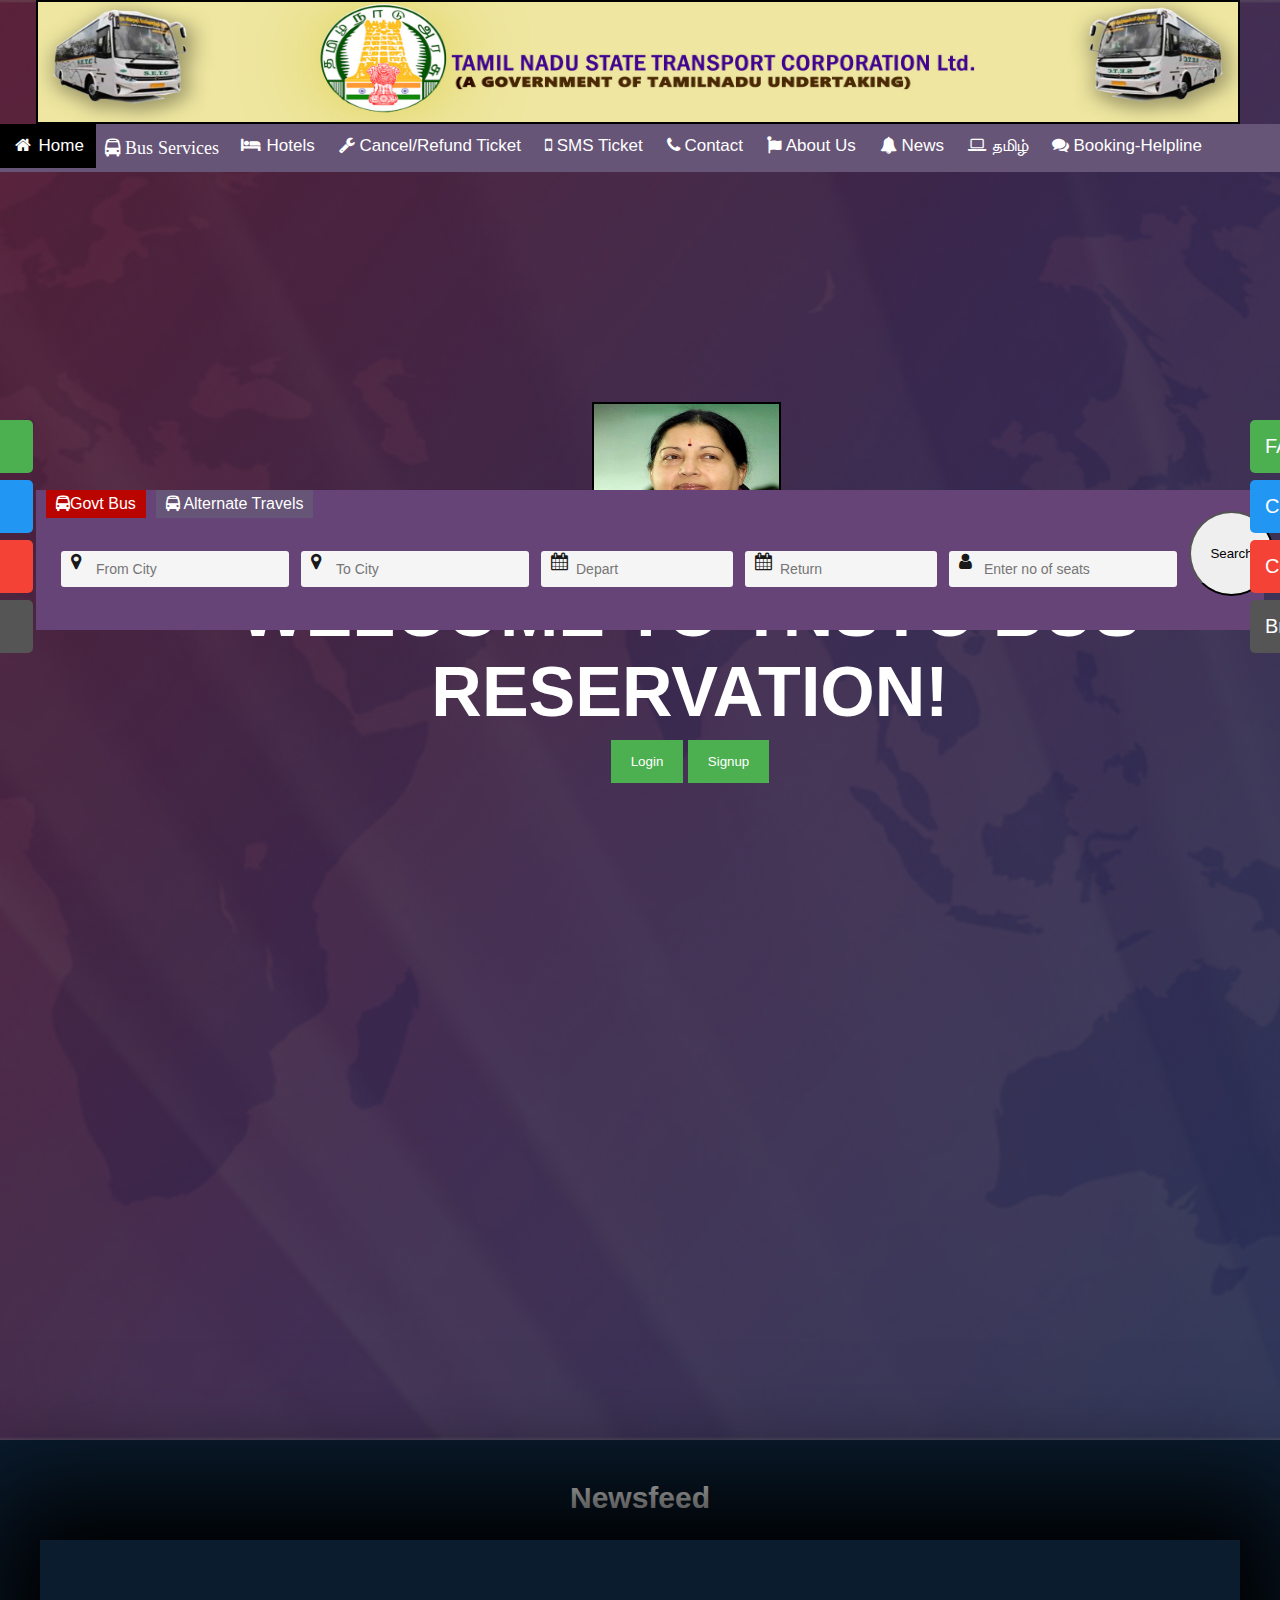
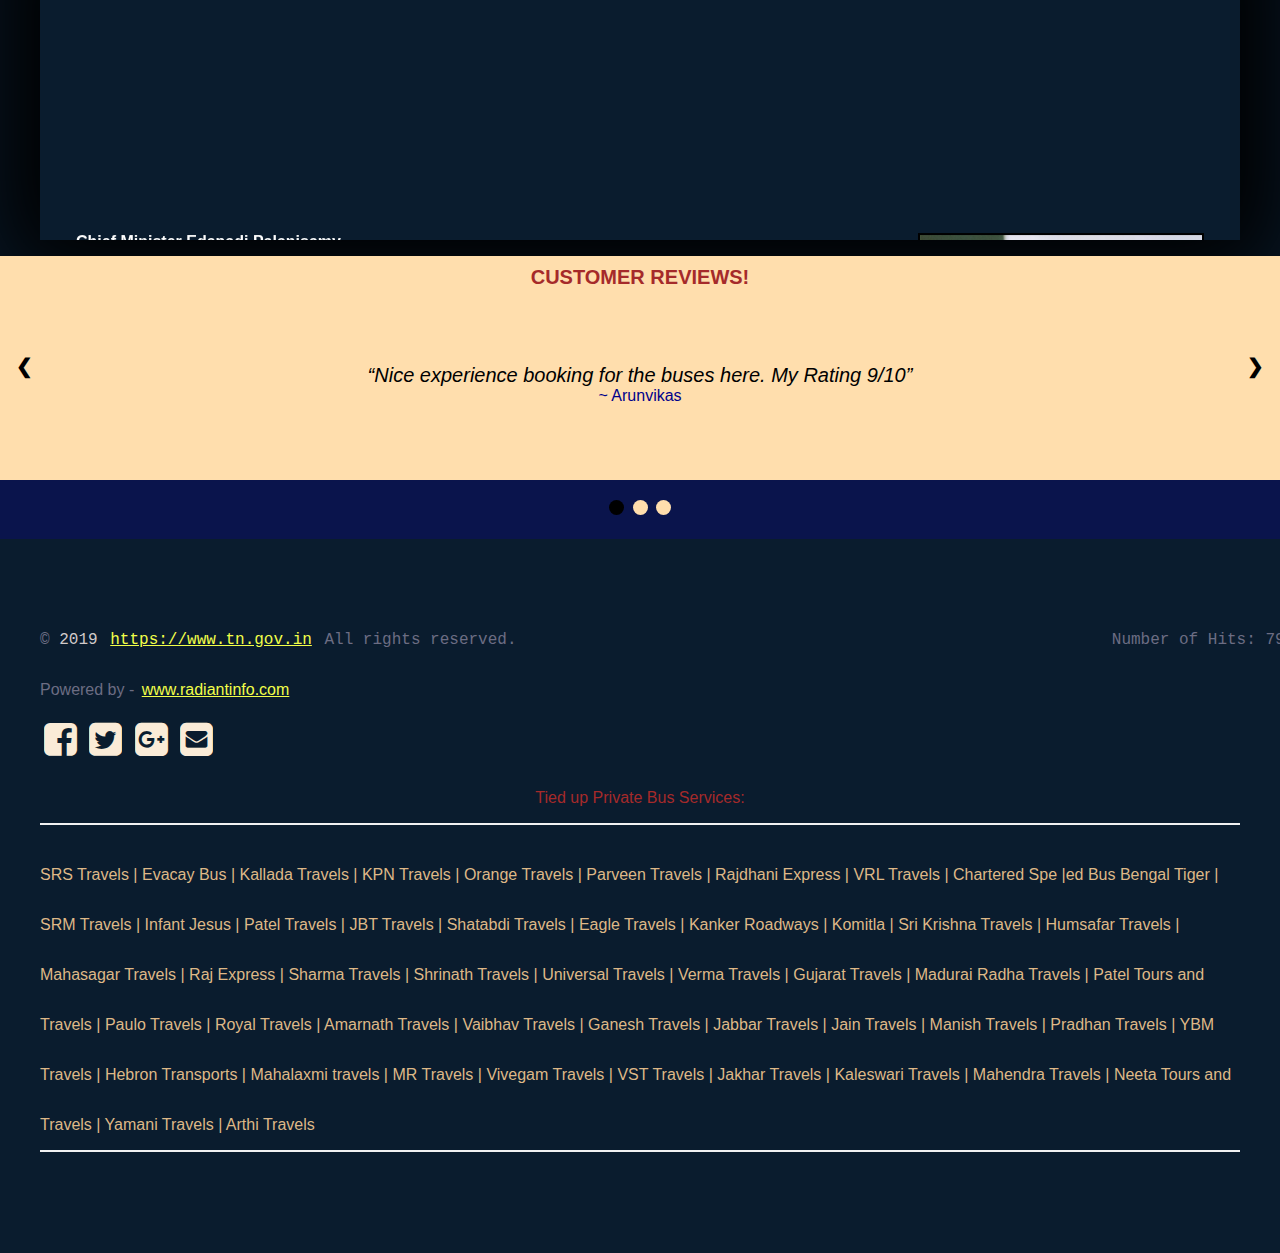
<file: index.html>
<html>
<head>
<title>TNSTC</title>
<link href="Style.css" rel="stylesheet" type="text/css">
</head>
<body>
    <header>
	    <div class="row">
		    <div class="logo">
			    <img src="Untitled-1.jpg">
			</div>
		</div>
		<div class="navbar">
            <a class="active" href=""><i class="fa fa-fw fa-home"></i> Home </a>
            <div class="dropdown">
            <button class="dropbtn"><i class="fa fa-bus "> Bus Services </i></button>
               <div class="dropdown-content">
                 <a href="">AC Sleeper Buses</a>
                 <a href="">AC Sleeper Seater Buses</a>
                 <a href="">Deluxe Buses</a>
                 <a href="">Non-AC Sleeper Buses</a>
                 <a href="">Air Condition Buses</a>
                 <a href="">Ultra Deluxe Buses</a>
               </div>
            </div>
            <a href="https://www.redbus.in/"><i class="fa fa-fw fa-hotel"></i> Hotels</a>			 
            <a href=""><i class="fa fa-fas fa-wrench"></i> Cancel/Refund Ticket</a>
            <a href=""><i class="fa fa-fas fa-mobile"></i> SMS Ticket</a>
            <a href=""><i class="fa fa-fas fa-phone"></i> Contact</a>
			<a href="https://www.tnstc.in/aboutus.html"><i class="fa fa-fa fa-id"></i> About Us</a>
			<a href=""><i class="fa fa-far fa-bell"></i> News</a>
            <a href="tamil.html"><i class="fa fa-fas fa-laptop"></i> தமிழ் </a>
            <a href="https://www.tnstc.in/flash_demo/eBookingHelp.pdf"><i class="fa fa-far fa-comments"></i> Booking-Helpline </a>
        </div>
		
		<div class="hero">
		<div class="jaya">
			    <img src="jaya.jpg">
			</div>
		<h1> Welcome to TNSTC Bus Reservation!</h1>		
		<center><button onclick="document.getElementById('id01').style.display='block'" style="width:auto;">Login</button>
	    <button onclick="document.getElementById('id02').style.display='block'" style="width:auto;">Signup</button></center>
        </div>

	</header>	
	<link rel="stylesheet" type="text/css" href="https://maxcdn.bootstrapcdn.com/font-awesome/4.7.0/css/font-awesome.min.css">
    <div class="flight-engine">
               <div class="container">
                  <div class="tabing">
                     <ul>
                        <li><a class="active" href="#1"><i class="fa fa-bus" aria-hidden="true"></i>Govt Bus</a>
                        </li>
                         <li><a  href="#2"><i class="fa fa-bus" aria-hidden="true"></i> Alternate Travels</a>
                        </li>
                     </ul>
                     <div class="tab-content">
                        <div id="1" class="tab1 active">
                           <div class="flight-tab row">
                              <div class="persent-one">
                                 <i class="fa fa-map-marker" aria-hidden="true"></i>
                                 <input type="text" name="dep" class="textboxstyle" id="dep" placeholder="From City">
                              </div>
                              <div class="persent-one">
                                 <i class="fa fa-map-marker" aria-hidden="true"></i>
                                 <input type="text" name="dep" class="textboxstyle" id="arival" placeholder="To City">
                              </div>
                              <div class="persent-one less-per">
                                 <i class="fa fa-calendar" aria-hidden="true"></i>
                                 <input type="text" name="dep" class="textboxstyle" id="from-date1" placeholder="Depart">
                              </div>
                              <div class="persent-one less-per">
                                 <i class="fa fa-calendar" aria-hidden="true"></i>
                                 <input type="text" name="dep" class="textboxstyle" id="to-date" placeholder="Return">
                              </div>
                              <div class="persent-one">
                                 <i class="fa fa-user" aria-hidden="true"></i>
                                 <input type="text" name="dep" class="textboxstyle" id="to-date" placeholder="Enter no of seats">
                              </div>
                              <div class="persent-one less-btn">
                                 <input type="Submit" name="submit" value="Search" class="btn btn-info cst-btn" id="srch">
                              </div>
                           </div>
                           <!-- flight tab -->
                        </div>
                        <!-- tab 1 -->
                         <div id="2" class="tab1">
                           <div class="flight-tab row">
                              <div class="persent-one">
                                 <i class="fa fa-map-marker" aria-hidden="true"></i>
                                 <input type="text" name="dep" class="textboxstyle" id="dep" placeholder="From City">
                              </div>
                              <div class="persent-one">
                                 <i class="fa fa-map-marker" aria-hidden="true"></i>
                                 <input type="text" name="dep" class="textboxstyle" id="arival" placeholder="To City">
                              </div>
                              <div class="persent-one less-per">
                                 <i class="fa fa-calendar" aria-hidden="true"></i>
                                 <input type="text" name="dep" class="textboxstyle" id="from-date1" placeholder="Depart">
                              </div>
                              <div class="persent-one less-per">
                                 <i class="fa fa-calendar" aria-hidden="true"></i>
                                 <input type="text" name="dep" class="textboxstyle" id="to-date" placeholder="Return">
                              </div>
                              <div class="persent-one">
                                 <i class="fa fa-user" aria-hidden="true"></i>
                                 <div class="textboxstyle" id="passenger">Enter no of seats</div>
                              </div>
                              <div class="persent-one less-btn">
                                 <input type="Submit" name="submit" value="Search" class="btn btn-info cst-btn" id="srch">
                              </div>
                           </div>
                           <!-- flight tab -->
                        </div>
                        <!-- tab 1 -->
                     </div>
                     </div>
                     <!-- tab content -->
                  </div>
                  <!-- tabbing -->
               </div>
            </div>
            
            <!-- Side navigation -->
<div id="mySidenav" class="sidenav">
  <a href="https://www.tnstc.in/SETCWeb/preUserAuthenticate.do;jsessionid=DE07A97FB13C61A2AB1679A55BECBA16" id="op">Operator Login</a>
  <a href="#" id="mv">Mobile Version</a>
  <a href="https://www.tnstc.in/information.html" id="in">Information</a>
  <a href="https://www.tnstc.in/rules&regulations.html" id="rr">Rules & Regulations</a>
</div>

<div id="urSidenav" class="sidenav">
  <a href="https://www.tnstc.in/faq.html" id="a">FAQs</a>
  <a href="https://www.tnstc.in/counter_address.html" id="b">Counter Address</a>
  <a href="https://www.tnstc.in/compatible_browsers.html" id="c">Compatible Browsers</a>
  <a href="https://www.tnstc.in/browser_settings.html" id="d">Browser Settings</a>
</div>

<div id="id01" class="modal">
  
  <form class="modal-content animate" >
    <div class="imagecontainer">
      <span onclick="document.getElementById('id01').style.display='none'" class="close" title="Close Modal">&times;</span>
      <img src="LoginIcon.png" alt="Avatar" class="avatar">
    </div>
    <br><br><br><br><br><br><br><br><br>

    <div class="container">
      <label for="uname"><b>Username</b></label>
      <input type="text" placeholder="Enter Username" id="uname" name="uname" required>

      <label for="psw"><b>Password</b></label>
      <input type="password" placeholder="Enter Password" id="psw" name="psw" 
      required>
        
      <button type="submit">Login</button>
      <button class="loginBtn loginBtn--facebook">Login with Facebook</button>
      <button class="loginBtn loginBtn--google">Login with Google</button>
      <label>
        <input type="checkbox" checked="checked" name="remember"> Remember me
      </label>
    </div>

    <div class="container" style="background-color:#f1f1f1">
      <button type="button" onclick="document.getElementById('id01').style.display='none'" class="cancelbtn">Cancel</button>
      <span class="psw">Forgot <a href="#">password?</a></span>
    </div>
  </form>
</div>

<div id="id02" class="modal">
  <span onclick="document.getElementById('id02').style.display='none'" class="close" title="Close Modal">&times;</span>
  <form class="modal-content" action="connect1.php" method="post">
    <div class="container">
      <center><h2>Sign Up</h2><center>
      <p>Please fill in this form to create an account.</p>
      <hr>
      <label for="email"><b>Email</b></label>
      <input type="text" placeholder="Enter Email" id="email" name="email" required>
      
      <label for="uname"><b>Username</b></label>
      <input type="text" placeholder="Enter Username" id="uname" name="uname" required>

      <label for="psw"><b>Password</b></label>
      <input type="password" placeholder="Enter Password" id="psw" name="psw" required>

      <label for="psw-repeat"><b>Repeat Password</b></label>
      <input type="password" placeholder="Repeat Password" id="psw-repeat" name="psw-repeat" required>
      
      <label>
        <input type="checkbox" checked="checked" name="remember" style="margin-bottom:15px"> Remember me
      </label>

      <p>By creating an account you agree to our <a href="#" style="color:dodgerblue">Terms & Privacy</a>.</p>

      <div class="clearfix">
	    <button type="submit" class="signupbtn">Sign Up</button>
       <button class="loginBtn loginBtn--facebook">Login with Facebook</button>
      <button class="loginBtn loginBtn--google">Login with Google</button>
        <button type="button" onclick="document.getElementById('id02').style.display='none'" class="cancelbtn">Cancel</button>
      </div>
    </div>
  </form>
</div>

<script>
// Get the modal
var modal = document.getElementById('id01')

// When the user clicks anywhere outside of the modal, close it
window.onclick = function(event) {
    if (event.target == modal) {
        modal.style.display = "none";
    }
}

</script>	
<div class="container">
	<div class="row">
	   <div class="col-lg-6 ">
		<h2>Newsfeed</h2>
		 <marquee  scrollamount="6" direction="up" onmouseover="this.stop();" onmouseout="this.start();" class="m14">
		    
		     <div class="col-lg-12 d14">
		         <div class="container">
		         <div class="col-lg-5"><img src="1487257317-7129.jpg"></div>
                     <div class="col-lg-7"><h4><b>Chief Minister Edapadi Palanisamy</b></h4><br><i> Recently special bus services are alloted to regions of Madurai, Chennai, Vellore, Tiruvannamalai, Sivakasi on the occasion of Diwali Festival to address a lot of public travellers who will move to their native</i><br><br> <h5 style="text-decoration:blink">Around 80 new buses are introduced in these core areas of Tamilnadu</h5></div>
		         <br><br><br><br><hr/>
                     <div class="col-lg-8"><i>On Line Reservation facility for the Air-conditioned Sleeper Buses from Chennai-Salem-Chennai, Chennai-Madurai-Chennai, Chennai-Bodi-Chennai, Chennai-Keezhakarai-Chennai, Chennai-Karur-Chennai, Chennai-Erode-Chennai, Chennai-Sivakasi-Chennai, Chennai-Tirunelveli-Chennai, Coimbatore-Bengaluru-Coimbatore services are available for Online Booking.</i><br><br><br><br><br><br><hr/> </div>		      
                 </div>		         		         
		     </div>
		      
		 </marquee>
		 </div>
	</div>
</div>
	
	
<!-- Slideshow container -->
<div class="slideshow-container">
   <h3><center> CUSTOMER REVIEWS! </center></h3>
  <!-- Full-width slides/quotes -->
  <div class="mySlides">
    <q style="font-size: 20px;color: black;">Nice experience booking for the buses here. My Rating 9/10</q>
    <p class="author" style="color: darkblue;">~ Arunvikas</p>
  </div>

  <div class="mySlides">
    <q style="font-size: 20px;color: black;">Now way more better than the old one, easy to use. Well done front-end developers keep it up!!</q>
    <p class="author" style="color: darkblue;">~ Mathiharan</p>
  </div>

  <div class="mySlides">
    <q style="font-size: 20px;color: black;">I wont book in those private companies anymore....Just awesome features and lot of facilities.</q>
    <p class="author" style="color: darkblue;">~ Sriram</p>
  </div>

  <!-- Next/prev buttons -->
  <a class="prev" onclick="plusSlides(-1)">&#10094;</a>
  <a class="next" onclick="plusSlides(1)">&#10095;</a>
</div>

<!-- Dots/bullets/indicators -->
<div class="dot-container">
  <span class="dot" onclick="currentSlide(1)"></span> 
  <span class="dot" onclick="currentSlide(2)"></span> 
  <span class="dot" onclick="currentSlide(3)"></span> 
</div>
    
    <script>
var slideIndex = 1;
showSlides(slideIndex);

function plusSlides(n) {
  showSlides(slideIndex += n);
}

function currentSlide(n) {
  showSlides(slideIndex = n);
}

function showSlides(n) {
  var i;
  var slides = document.getElementsByClassName("mySlides");
  var dots = document.getElementsByClassName("dot");
  if (n > slides.length) {slideIndex = 1}    
  if (n < 1) {slideIndex = slides.length}
  for (i = 0; i < slides.length; i++) {
      slides[i].style.display = "none";  
  }
  for (i = 0; i < dots.length; i++) {
      dots[i].className = dots[i].className.replace(" active", "");
  }
  slides[slideIndex-1].style.display = "block";  
  dots[slideIndex-1].className += " active";
}
</script>



	<!--Bottom Footer-->
		<div class="bottom section-padding">
			<div class="container">
				<div class="row">
					<div class="col-md-12 text-center">
						<div class="copyright">
                            <pre>© <span>2019</span> <a href="http://www.tn.gov.in/" class="transition">https://www.tn.gov.in</a> All rights reserved.                                                              Number of Hits: 79,088,560</pre>
                            <p>Powered by - <a href="http://www.radiantinfo.com/" class="transition">www.radiantinfo.com</a></p>
                            
				        </div>
					</div>
					<div class="text-right right-block">
                <a href="https://www.facebook.com/SETC.in"><i id="social-fb" class="fa fa-facebook-square fa-3x social"></i></a>
	            <a href="https://twitter.com/bootsnipp"><i id="social-tw" class="fa fa-twitter-square fa-3x social"></i></a>
	            <a href="https://www.instagram.com/tnstcblog/"><i id="social-gp" class="fa fa-google-plus-square fa-3x social"></i></a>
	            <a href="mailto:bootsnipp@gmail.com"><i id="social-em" class="fa fa-envelope-square fa-3x social"></i></a>
 		                    </div>
 		 <h3><p>Tied up Private Bus Services:</p></h3>
        <div class="sponsor">        
        <hr/>
    
        <p>SRS Travels | Evacay Bus | Kallada Travels | KPN Travels | Orange Travels | Parveen Travels | Rajdhani Express | VRL Travels | Chartered Spe |ed Bus Bengal Tiger | SRM Travels |  Infant Jesus | Patel Travels | JBT Travels | Shatabdi Travels | Eagle Travels | Kanker Roadways | Komitla | Sri Krishna Travels | Humsafar Travels | Mahasagar Travels | Raj Express | Sharma Travels | Shrinath Travels | Universal Travels | Verma Travels | Gujarat Travels | Madurai Radha Travels | Patel Tours and Travels | Paulo Travels | Royal Travels | Amarnath Travels | Vaibhav Travels | Ganesh Travels | Jabbar Travels | Jain Travels | Manish Travels | Pradhan Travels | YBM Travels | Hebron Transports | Mahalaxmi travels | MR  Travels | Vivegam Travels | VST Travels | Jakhar Travels | Kaleswari Travels | Mahendra Travels | Neeta Tours and Travels | Yamani Travels | Arthi Travels </p>	
        <hr/>

				</div>
			</div>
		</div>
<!--Bottom Footer-->
		
		
</body>

</html>
</file>
<file: Style.css>
*
{
	margin: 0;
	padding: 0;
}
header
{
	background-image:linear-gradient(rgba(0,0,0,0.5),rgba(0,0,0,0.5)),url(back.jpg);
	height: 160vh;
	background-size: cover;
	background-position: center;
}

.logo img
{
	width: 100%;
	height:120px;
	float: top;
	
}

body
{
	font-family: monospace;
}

.row
{
	max-width: 1200px;
	margin: auto;
	position: above;
}

.hero
{
	position: absolute;
	width: 1300px;
	margin-left: 40px;
	margin-top: 200px;
}

h1
{
	color: white;
	text-transform: uppercase;
	font-size: 70px;
	text-align: center;
	margin-top: 200px; 
}

h2
{
	color: Blue;
	font-size: 30px;
	text-align: center;
	margin-top: 25px;
	margin-bottom: 25px;
}



.navbar {
  width: 100%;
  background-color: #657;
  overflow: hidden;
}

/* Navbar links */
.navbar a {
  float: left;
  text-align: center;
  padding: 12px;
  color: white;
  text-decoration: none;
  font-size: 17px;
}


/* Add responsiveness - will automatically display the navbar vertically instead of horizontally on screens less than 500 pixels */
@media screen and (max-width: 500px) {
  .navbar a {
    float: none;
    display: block;
  }
}

.dropdown {
  float: left;
  overflow: hidden;
}

/* Dropdown button */
.dropdown {
  font-size: 16px;
  border: none;
  outline: none;
  color: white;
  padding: 1px 1px;
  background-color: inherit;
  font-family: inherit; /* Important for vertical align on mobile phones */
  margin: 0; /* Important for vertical align on mobile phones */
}
.dropbtn {
  font-size: 18px;
  border: none;
  outline: none;
  color: white;
  padding: 14px 8px;
  background-color: inherit;
  font-family: inherit; /* Important for vertical align on mobile phones */
  margin: 0; /* Important for vertical align on mobile phones */
}

/* Add a red background color to navbar links on hover */
.navbar a:hover, .dropdown:hover .dropbtn {
  background-color: red;
}

/* Dropdown content (hidden by default) */
.dropdown-content {
  display: none;
  position: absolute;
  background-color: #f9f9f9;
  min-width: 160px;
  box-shadow: 0px 8px 16px 0px rgba(0,0,0,0.2);
  z-index: 1;
}

/* Links inside the dropdown */
.dropdown-content a {
  float: none;
  color: black;
  padding: 12px 16px;
  text-decoration: none;
  text-align: left;
  display: block;
   
}

.dropdown-content a:hover {
  background-color: #ddd;
}

.dropdown:hover .dropdown-content {
  display: block;
}

body {font-family: Arial, Helvetica, sans-serif;}

/* Full-width input fields */
input[type=text], input[type=password] {
  width: 100%;
  padding: 12px 20px;
  margin: 8px 0;
  display: inline-block;
  border: 1px solid #ccc;
  box-sizing: border-box;
}

/* Set a style for all buttons */
button {
  background-color: #4CAF50;
  color: white;
  padding: 14px 20px;
  margin: 8px 0;
  border: none;
  cursor: pointer;
  width: 100%;
}

button:hover {
	background-color:darkorange;
  opacity: 0.8;
  transition: all 0.45s ease-out;
}

.signupbtn {
  float: left;
  width: 100%;
}

/* Extra styles for the cancel button */
.cancelbtn {
  width: auto;
  padding: 10px 18px;
  background-color: #f44336;
}



/* Center the image and position the close button */
.imagecontainer {
  text-align: center;
  margin: 4px 0 2px 0;
    position: relative;
 
}

.container {
  padding: 16px;
}


img.avatar {
  width: 35%;
  border-radius: 50%;
  position:relative;
  right:150px;
}

span.psw {
  float: right;
  padding-top: 16px;
}

/* The Modal (background) */
.modal {
  display: none; /* Hidden by default */
  position: fixed; /* Stay in place */
  z-index: 1; /* Sit on top */
  left: 0;
  top: 0;
  width: 100%; /* Full width */
  height: 100%; /* Full height */
  overflow: auto; /* Enable scroll if needed */
  background-color: rgb(0,0,0); /* Fallback color */
  background-color: rgba(0,0,0,0.4); /* Black w/ opacity */
  padding-top: 60px;
}

/* Modal Content/Box */
.modal-content {
  background-color: #fefefe;
  margin: 5% auto 15% auto; /* 5% from the top, 15% from the bottom and centered */
  border: 1px solid #888;
  width: 35%; /* Could be more or less, depending on screen size */
}

hr {
  border: 1px solid #f1f1f1;
  margin-bottom: 25px;
}

/* The Close Button (x) */
.close {
  position: absolute;
  right: 25px;
  top: 0;
  color: #000;
  font-size: 35px;
  font-weight: bold;
}

.close:hover,
.close:focus {
  color: red;
  cursor: pointer;
}

.clearfix::after {
  content: "";
  clear: both;
  display: table;
}

/* Add Zoom Animation */
.animate {
  -webkit-animation: animatezoom 0.6s;
  animation: animatezoom 0.6s
}

@-webkit-keyframes animatezoom {
  from {-webkit-transform: scale(0)} 
  to {-webkit-transform: scale(1)}
}
  
@keyframes animatezoom {
  from {transform: scale(0)} 
  to {transform: scale(1)}
}

/* Change styles for span and cancel button on extra small screens */
@media screen and (max-width: 300px) {
  span.psw {
     display: block;
     float: none;
  }
  .cancelbtn {
     width: 100%;
  }
  .signupbtn {
     width: 100%;
  }
}


/* Shared */
.loginBtn {
  box-sizing: border-box;
  position: relative;
  /* width: 13em;  - apply for fixed size */
  margin: 0.2em;
  padding: 0 15px 0 46px;
  border: none;
  text-align: left;
  line-height: 34px;
  white-space: nowrap;
  border-radius: 0.2em;
  font-size: 16px;
  color: #FFF;
}
.loginBtn:before {
  content: "";
  box-sizing: border-box;
  position: absolute;
  top: 0;
  left: 0;
  width: 34px;
  height: 100%;
}
.loginBtn:focus {
  outline: none;
}
.loginBtn:active {
  box-shadow: inset 0 0 0 32px rgba(0,0,0,0.1);
}


/* Facebook */
.loginBtn--facebook {
  background-color: #4C69BA;
  background-image: linear-gradient(#4C69BA, #3B55A0);
  /*font-family: "Helvetica neue", Helvetica Neue, Helvetica, Arial, sans-serif;*/
  text-shadow: 0 -1px 0 #354C8C;
}
.loginBtn--facebook:before {
  border-right: #364e92 1px solid;
  background: url('https://s3-us-west-2.amazonaws.com/s.cdpn.io/14082/icon_facebook.png') 6px 6px no-repeat;
}
.loginBtn--facebook:hover,
.loginBtn--facebook:focus {
  background-color: #5B7BD5;
  background-image: linear-gradient(#5B7BD5, #4864B1);
}


/* Google */
.loginBtn--google {
  /*font-family: "Roboto", Roboto, arial, sans-serif;*/
  background: #DD4B39;
}
.loginBtn--google:before {
  border-right: #BB3F30 1px solid;
  background: url('https://s3-us-west-2.amazonaws.com/s.cdpn.io/14082/icon_google.png') 6px 6px no-repeat;
}
.loginBtn--google:hover,
.loginBtn--google:focus {
  background: #E74B37;
}


.slideshow-container {
    position: relative;
    background:navajowhite;
    box-sizing: border-box;
}

h3{
	padding-top:10px;
	color: Brown;
	font-size: 20px;
	text-align: center;
}

/* Slides */
.mySlides {
  display:content;
  padding: 75px;
  margin-left: 220px;
  margin-right: 220px;
  text-align: center;
}

/* Next & previous buttons */
.prev, .next {
  cursor: pointer;
  position: absolute;
  top: 50%;
  width: auto;
  margin-top: -30px;
  padding: 16px;
  color: black;
  font-weight: bold;
  font-size: 20px;
  border-radius: 0 3px 3px 0;
  user-select: none;
}

/* Position the "next button" to the right */
.next {
  position: absolute;
  right: 0;
  border-radius: 3px 0 0 3px;
}

/* On hover, add a black background color with a little bit see-through */
.prev:hover, .next:hover {
  background-color: rgba(0,0,0,0.8);
  color: white;
}

/* The dot/bullet/indicator container */
.dot-container {
  text-align: center;
  padding: 20px;
  background: rgba(10,20,80,0.9);
    
}

/* The dots/bullets/indicators */
.dot {
  cursor: pointer;
  height: 15px;
  width: 15px;
  margin: 0 2px;
  background-color:navajowhite;
  border-radius: 50%;
  display: inline-block;
  
}

/* Add a background color to the active dot/circle */
.active, .dot:hover {
  background-color: black;
}

/* Add an italic font style to all quotes */
q {font-style: italic;}

/* Add a blue color to the author */
.author {color: cornflowerblue;}


.flight-engine {
    position: absolute;
    left: 0px;
    right: 0px;
    bottom: 250px;
    padding: 20px;
}
.tab1.active {
    display: block
}

.tab1 {
    display: none
}
.tabing {
    float: left;
    width: 100%;
    background: #647;
    padding: 0 10px 10px 10px;
    color: #fff;
     
}
.tabing ul {
    margin: 0px;
    padding: 0px;
    list-style: none;
    width: 100%;
    float: left;
}
.tabing ul li {
    float: left;
}
.tabing ul li a {
    display: block;
    padding: 5px;
    text-decoration: none;
    color: #fff;
    background: #657;
    margin: 0 10px 0 0;
    padding: 5px 10px 5px 10px;
    border-radius: 0prx 0px 5px 5px;
    font-size: 16px;
    text-align: left;
}
.tab1.active: hover{
    background: #ba0400;
}
.tabing ul li a.active {
    background: #ba0400; 
}
.flight-tab {
    width: 100%;
    float: left;
    margin-top: 10px;
    padding: 15px
}
.flight-tab .textboxstyle {
    width: 100%;
    float: left;
    color: #191919;
    padding: 8px 10px 8px 35px;
    border: none;
    border-radius: 3px;
    background: #f5f5f5;
    font-size: 14px;
    line-height: 20px;
}
.persent-one {
    width: 19%;
    float: left;
    margin-right: 1%;
    position: relative;
    margin-bottom: 10px;
}
.persent-one i {
    position: absolute;
    left: 10px;
    top: 10px;
    color: #191919;
    font-size: 18px;
}
.persent-one.less-per {
    width: 16%;
    float: left;
    margin-right: 1%;
}
.persent-one.less-btn {
    width: 5%;
    float: left;
    margin-right: 1%;
}
.persent-one.less-btn .cst-btn {
    width: 85px;
    height: 85px;
    border-radius: 100%;
    position: absolute;
    top: -32px;
}$('.tabing ul li a').click(function(e) {
         e.stopPropagation();
         e.preventDefault();
         var tabcont = $(this).attr('href');
         console.log(tabcont);
         $('.tabing a').removeClass('active');
         $(this).addClass('active');
         $('.tab1').hide();
         $(tabcont).show();
     });


/* The sidebar menu */
.sidenav {
  height: 100%; /* Full-height: remove this if you want "auto" height */
  width: 160px; /* Set the width of the sidebar */
  position: fixed; /* Fixed Sidebar (stay in place on scroll) */
  z-index: 1; /* Stay on top */
  top: 0; /* Stay at the top */
  left: 0;
  background-color: #111; /* Black */
  overflow-x: hidden; /* Disable horizontal scroll */
  padding-top: 20px;
}

/* The navigation menu links */
.sidenav a {
  padding: 6px 8px 6px 16px;
  text-decoration: none;
  font-size: 25px;
  color: #818181;
  display: block;
}

/* When you mouse over the navigation links, change their color */
.sidenav a:hover {
  color: #f1f1f1;
}

/* Style page content */
.main {
  margin-left: 160px; /* Same as the width of the sidebar */
  padding: 0px 10px;
}

/* On smaller screens, where height is less than 450px, change the style of the sidebar (less padding and a smaller font size) */
@media screen and (max-height: 450px) {
  .sidenav {padding-top: 15px;}
  .sidenav a {font-size: 18px;}
}


/* Style the links inside the sidenav */
#mySidenav a {
  position: absolute; /* Position them relative to the browser window */
  left: -197px; /* Position them outside of the screen */
  transition: 0.4s; /* Add transition on hover */
  padding: 15px; /* 15px padding */
  width: 200px; /* Set a specific width */
  text-decoration: none; /* Remove underline */
  font-size: 20px; /* Increase font size */
  color: white; /* White text color */
  border-radius: 0 5px 5px 0; /* Rounded corners on the top right and bottom right side */
}

#mySidenav a:hover {
  left: 0; /* On mouse-over, make the elements appear as they should */
}

/* The about link: 20px from the top with a green background */
#op {
  top: 420px;
  background-color: #4CAF50;
}

#mv {
  top: 480px;
  background-color: #2196F3; /* Blue */
}

#in {
  top: 540px;
  background-color: #f44336; /* Red */
}

#rr {
  top: 600px;
  background-color: #555 /* Light Black */
}


/* Style the links inside the sidenav */
#urSidenav a {
  position: absolute; /* Position them relative to the browser window */
  right: -200px; /* Position them outside of the screen */
  transition: 0.4s; /* Add transition on hover */
  padding: 15px; /* 15px padding */
  width: 200px; /* Set a specific width */
  text-decoration: none; /* Remove underline */
  font-size: 20px; /* Increase font size */
  color: white; /* White text color */
  border-radius: 5px 0px 0px 5px; /* Rounded corners on the top right and bottom right side */
}

#urSidenav a:hover {
  right: 0; /* On mouse-over, make the elements appear as they should */
}

/* The about link: 20px from the top with a green background */
#a {
  top: 420px;
  background-color: #4CAF50;
}

#b {
  top: 480px;
  background-color: #2196F3; /* Blue */
}

#c {
  top: 540px;
  background-color: #f44336; /* Red */
}

#d {
  top: 600px;
  background-color: #555 /* Light Black */
}



a:hover{
    text-decoration:none;
}
.section-padding {
	padding: 60px 0;
}
.bottom {
    background-color: #0a1c2e;
}
.bottom .copyright {
    color: #e5e5e5;
    font-weight: 600;
}
.copyright a {
    color: #f2ff49;
    margin-left: 3px;
    padding-right: 3px;
}
.bottom pre, .bottom p {
    margin-bottom: 0;
    line-height: 50px;
    font-size: 16px;
    font-weight: 400;
}

.copyright pre span, .copyright p span {
    color: #d1caca;
}
.bottom .copyright pre,.bottom .copyright p, .bottom .copyright a:hover{
    color: #6c6d83;
}




.social:hover {
     -webkit-transform: scale(1.1);
     -moz-transform: scale(1.1);
     -o-transform: scale(1.1);
 }
 .social {
     -webkit-transform: scale(0.8);
     /* Browser Variations: */
     color: antiquewhite;
     -moz-transform: scale(0.8);
     -o-transform: scale(0.8);
     -webkit-transition-duration: 0.5s;
     -moz-transition-duration: 0.5s;
     -o-transition-duration: 0.5s;
 }

/*
    Multicoloured Hover Variations
*/
 
 #social-fb:hover {
     color: #3B5998;
 }
 #social-tw:hover {
     color: #4099FF;
 }
 #social-gp:hover {
     color: #d34836;
 }
 #social-em:hover {
     color: #f39c12;
 }

.sponsor {
    color:burlywood;
    font-size:16px;
    margin-bottom: 0;
    line-height: 50px;
    font-size: 16px;
    font-weight: 400;
    
}



.m14 {height:300px; box-shadow:0px 0px 100px 50px;}
body {background:#0a1c2e;}
h2 {color:#fff;}
.d14:hover {background:#0a1c2e; color:yellowgreen;}
.d14{margin-top:10px; margin-bottom:10px; padding:20px; height:300px; background:#0a1c2e; color:#fff;}
img{
    border:2px solid black;
    width: 25%;
	height:140px;
	float:right;
}

.jaya {
    margin: 0px;
	position: absolute;
    width: 57%;
	height:200px;
    top: 30px;
}
</file>
